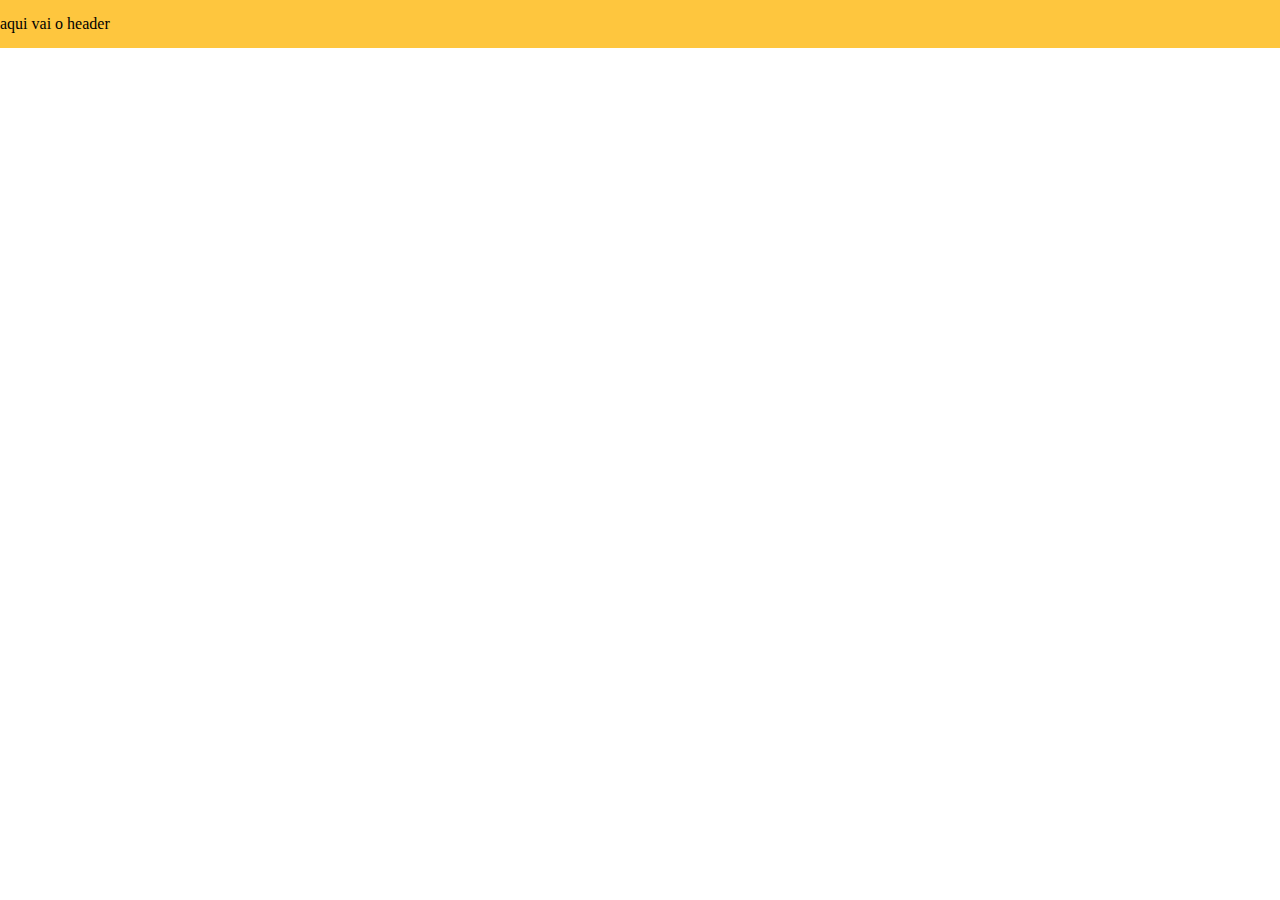
<file: web/teste.html>
<!DOCTYPE html>
<html lang="en">

<head>
  <meta charset="UTF-8">
  <meta name="viewport" content="width=device-width, initial-scale=1.0">
  <link rel="stylesheet" href="css/teste.css">
  <title>Document</title>
</head>

<body>
  <header>
    <div class="header">
      aqui vai o header
    </div>
  </header>
</body>

</html>
</file>
<file: web/css/teste.css>
html,
body,
div,
span,
iframe,
h1,
h2,
h3,
h4,
h5,
h6,
p,
blockquote,
a,
em,
img,
dl,
dt,
dd,
ol,
ul,
li,
fieldset,
form,
label,
legend,
article,
footer,
header,
nav,
section,
main {
  margin: 0;
  padding: 0;
  border: 0;
  vertical-align: baseline;
}
html,
body,
div,
span,
iframe,
h1,
h2,
h3,
h4,
h5,
h6,
p,
blockquote,
a,
em,
img,
dl,
dt,
dd,
ol,
ul,
li,
fieldset,
form,
label,
legend,
article,
footer,
header,
nav,
section,
main {
  margin: 0;
  padding: 0;
  border: 0;
  vertical-align: baseline;
}

header {
  position: fixed;
  top: 0;
  width: 100%;
  background: #fec63e;
  padding: 15px 0;
  z-index: 10;
}
</file>
